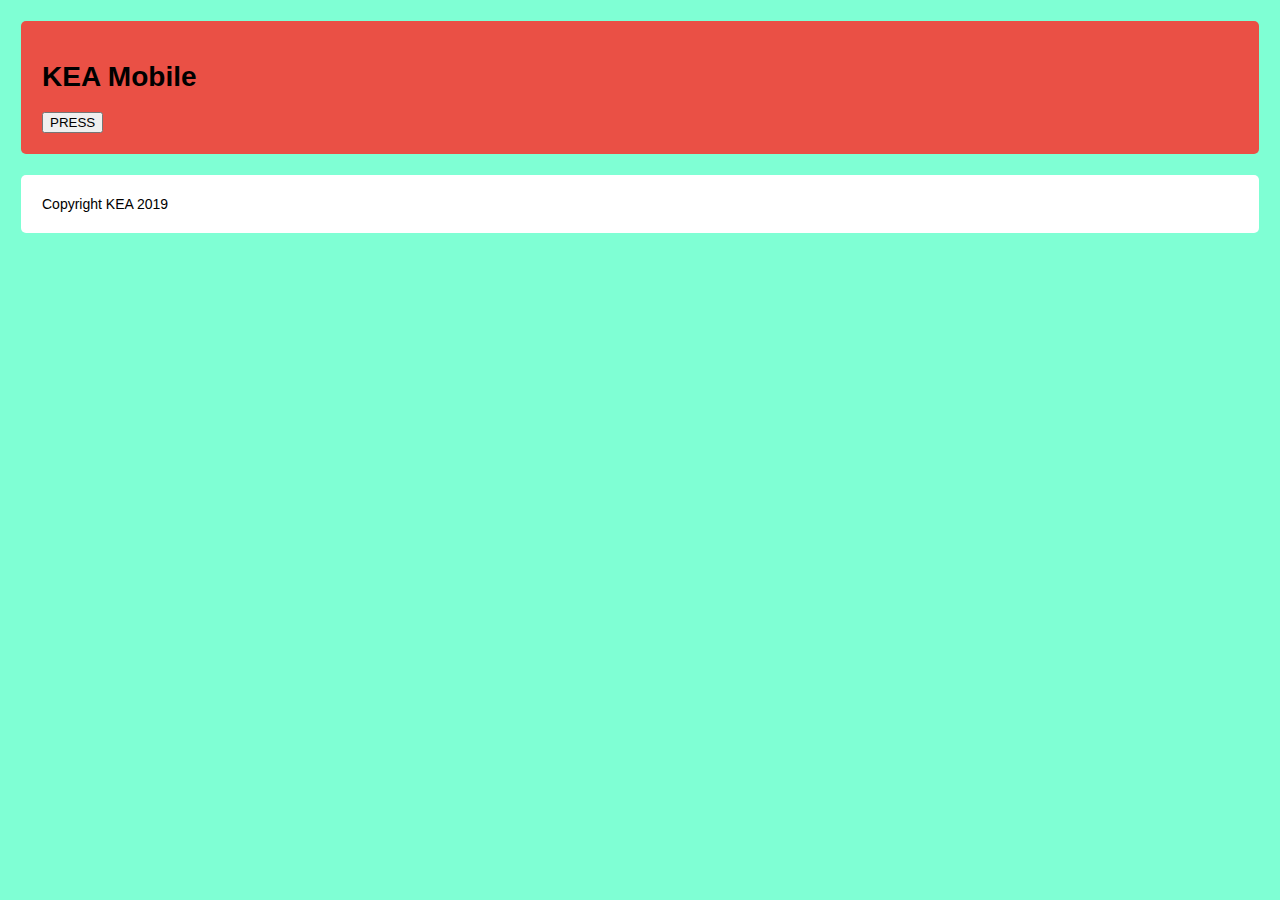
<file: index.html>
<!DOCTYPE html>
<html lang="en">

<!--Document head-->

<head>
    <meta charset="utf-8">
    <meta name="viewport" content="width=device-width, initial-scale=1.0">
    <title>KEA Mobile</title>
    <link rel="stylesheet" href="kea.css">
</head>

<body>
    <!--Document Header-->
    <header>
        <h1>KEA Mobile</h1>
        <button id="open">PRESS</button>
    </header>

    <!--Document main-->
    <main>
        <section>
            <!--Login form-->
            <form id="loginForm" action="profile.html">
                <h2>Login</h2>
                <label for="name">Username</label>
                <input type="text" id="name" placeholder="Username">
                <label for="pw">Password</label>
                <input type="password" id="pw" placeholder="Password">
                <input type="submit" value="send" id="sendButton">
            </form>
        </section>
    </main>
    <!--Document footer-->
    <footer>Copyright KEA 2019</footer>

    <script>
        //        Open login form with button
        document.getElementById("open").addEventListener("click", openNav);

        //        Function for login form open
        function openNav() {
            document.getElementById("loginForm").style.width = "100%";
        }

        //         Send button //
        document.getElementById("sendButton").addEventListener("click", closeNav);

        //        Function for login form close
        function closeNav() {
            document.getElementById("loginForm").style.width = "0";
        }
    </script>

</body>

</html>
</file>
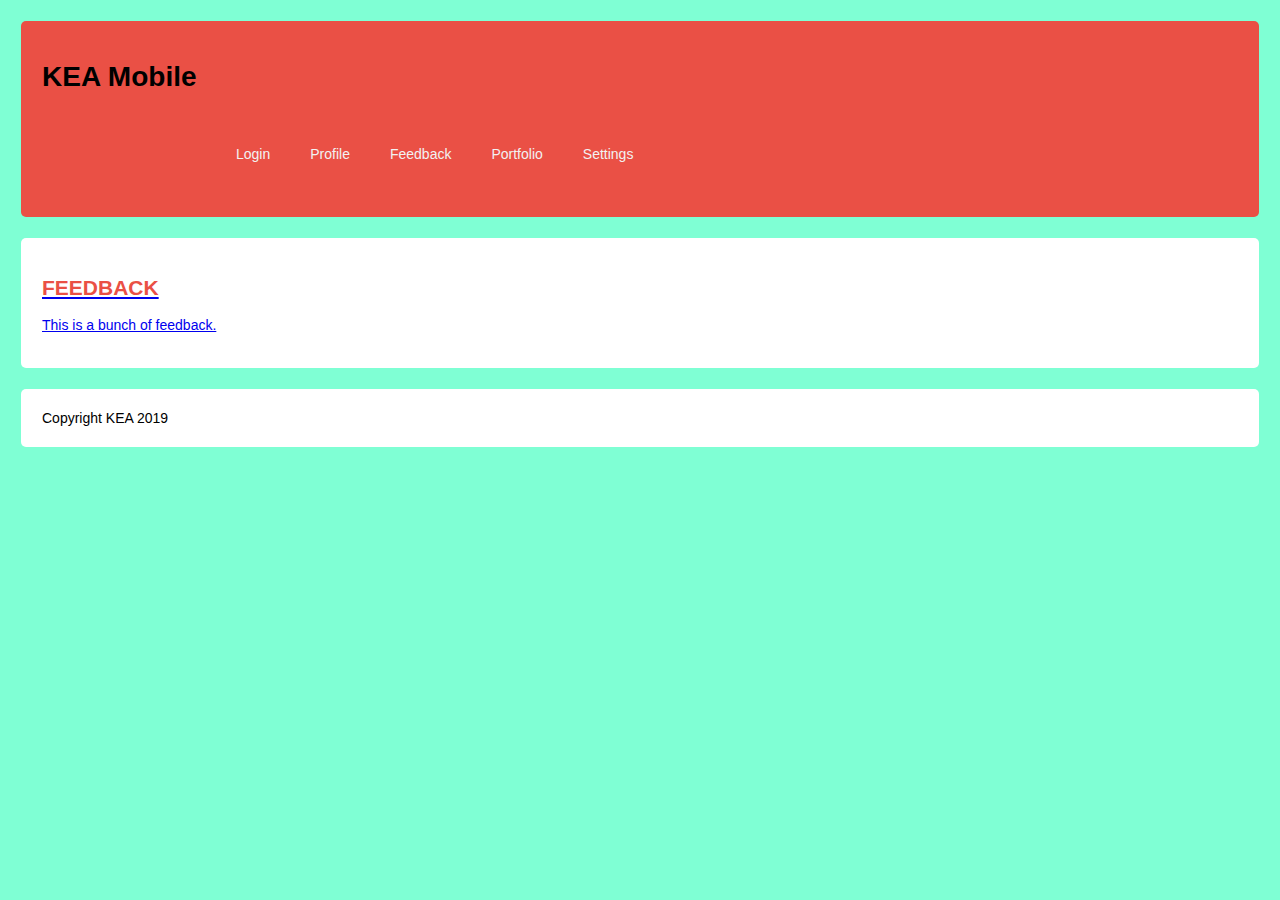
<file: feedback.html>
<!DOCTYPE html>
<html lang="en">

<!--Document head-->

<head>
    <meta charset="utf-8">
    <meta name="viewport" content="width=device-width, initial-scale=1.0">
    <title>KEA Mobile</title>
    <link rel="stylesheet" href="kea.css">
</head>

<body>

    <!--Document header-->
    <header>
        <h1>KEA Mobile</h1>
        <nav>
            <ul>
                <li><a href="index.html">Login</a></li>
                <li><a href="profile.html">Profile</a></li>
                <li><a href="feedback.html">Feedback</a></li>
                <li><a href="portfolio.html">Portfolio</a></li>
                <li><a href="settings.html">Settings</a></li>
            </ul>
        </nav>
    </header>

    <!--Document main-->
    <main>
        <a href="feedback.html">
            <section class="feedback">
                <h2>Feedback</h2>
                <p>This is a bunch of feedback.</p>
            </section>
        </a>
    </main>

    <!--Document footer-->
    <footer>Copyright KEA 2019</footer>
    <script src=""></script>
</body>

</html>
</file>
<file: kea.css>
* {
    box-sizing: border-box;
}

/*Body styling*/
body {
    background-color: aquamarine;
    margin: 0;
    font-family: arial;
    font-size: 14px;
}

h2 {
    color: #ea5045;
    text-transform: uppercase;
}

nav {
    width: 100%;
    background-color: #ea5045;
    padding: 1em;
    overflow: auto;
}

ul {
    padding: 0;
    margin: 0 0 0 160px;
    list-style: none;
}

li {
    float:left;
}

.logo img {
    position: absolute;
    margin-top: 10px;
    margin-left: 30px;
}

nav a {
    width:10%;
    display:block;
    padding: 20px;
    text-decoration: none;
    font-family: arial;
    color: #f2f2f2;
    text-align: center;
}

nav a:hover {
    background-color: #aaa;
    transition: 0.5s;
}


/*Username and password on login styling*/
#name,
#pw {
    border: 3px solid;
}

/*Send button on login styling*/
#sendButton {
    font-size: 20px;
    background-color: red;
}

/* The login form */
#loginForm {
    font-size: 20px;
    height: 100%;
    /* 100% Full-height */
    width: 0;
    /* 0 width - change this with JavaScript */
    position: fixed;
    /* Stay in place */
    z-index: 1;
    /* Stay on top */
    top: 0;
    left: 0;
    background-color: aqua;
    overflow-x: hidden;
    /* Disable horizontal scroll */
    padding-top: 0%;
    /* Place content from the top */
    transition: 0.5s;
    /* 0.5 second transition effect to slide in the sidenav */
}

/*Header styling and animation*/
header {
    margin: 1.5em;
    padding: 1.5em;
    background-color: #ea5045;
    border-radius: 5px;
    animation: boxopen 2s ease-in-out 0.1s 1 normal;
}

/*Profile styling and animation*/
.profile {
    margin: 1.5em;
    padding: 1.5em;
    background-color: #fff;
    border-radius: 5px;
    animation: boxopen 2s ease-in-out 0.2s 1 normal;
}

/*Feedback styling and animation*/
.feedback {
    margin: 1.5em;
    padding: 1.5em;
    background-color: #fff;
    border-radius: 5px;
    animation: boxopen 2s ease-in-out 0.2s 1 normal;
}

/*Feedback hover effect*/
.feedback:hover {
    background-color: bisque;
    transition: .5s;
}

/*Portfolio styling and animation*/
.portfolio {
    margin: 1.5em;
    padding: 1.5em;
    background-color: #fff;
    border-radius: 5px;
    animation: boxopen 2s ease-in-out 0.3s 1 normal;
}

/*Footer styling and animation*/
footer {
    margin: 1.5em;
    padding: 1.5em;
    background-color: #fff;
    border-radius: 5px;
    animation: boxopen 2s ease-in-out 0.5s 1 normal;
}

/*Keyframes for section animation*/
@keyframes boxopen {
    0% {
        width: 0%;
        opacity: 0;
    }

    100% {
        width: 100%;
        opacity: 1;
    }
}
</file>
